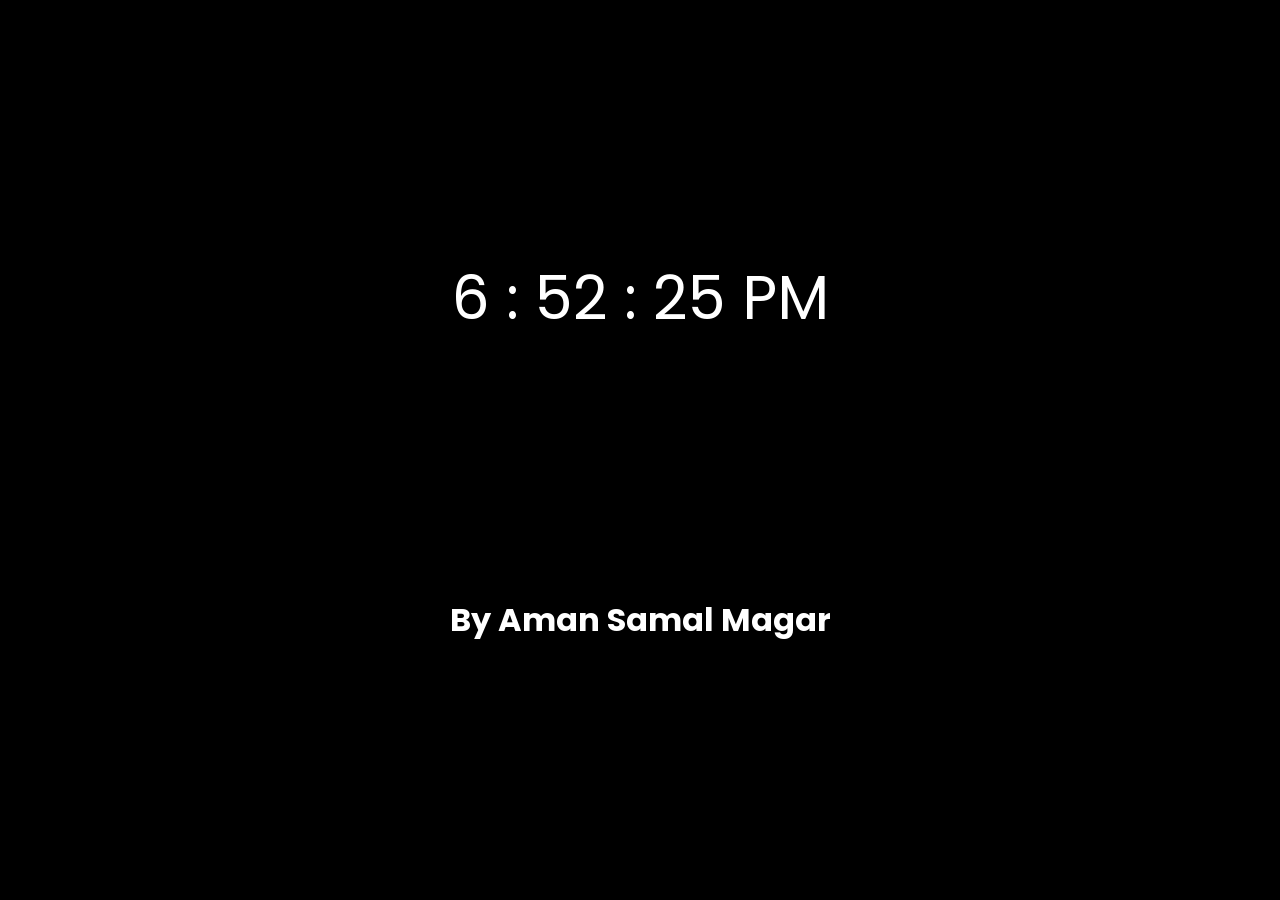
<file: digital_clock/index.html>
<!DOCTYPE html>
<html>
<head>
	<link rel="preconnect" href="https://fonts.gstatic.com">
	<link rel="preconnect" href="https://fonts.gstatic.com">
	<link href="https://fonts.googleapis.com/css2?family=Poppins:wght@600&display=swap" rel="stylesheet">	<title>Digital clocck</title>
	<script src="script.js"></script>
	<link rel="stylesheet" href="style.css">
</head>
<body>
<div id="clock">
</div>
<h1>By Aman Samal Magar</h1>
</body>
</html>
</file>
<file: digital_clock/style.css>
body{
    background-color: black;
    color: white;
    text-align: center;
    font-family: 'Poppins', sans-serif;
}

#clock{
    font-size: 60px;
    margin: 20%;
}
</file>
